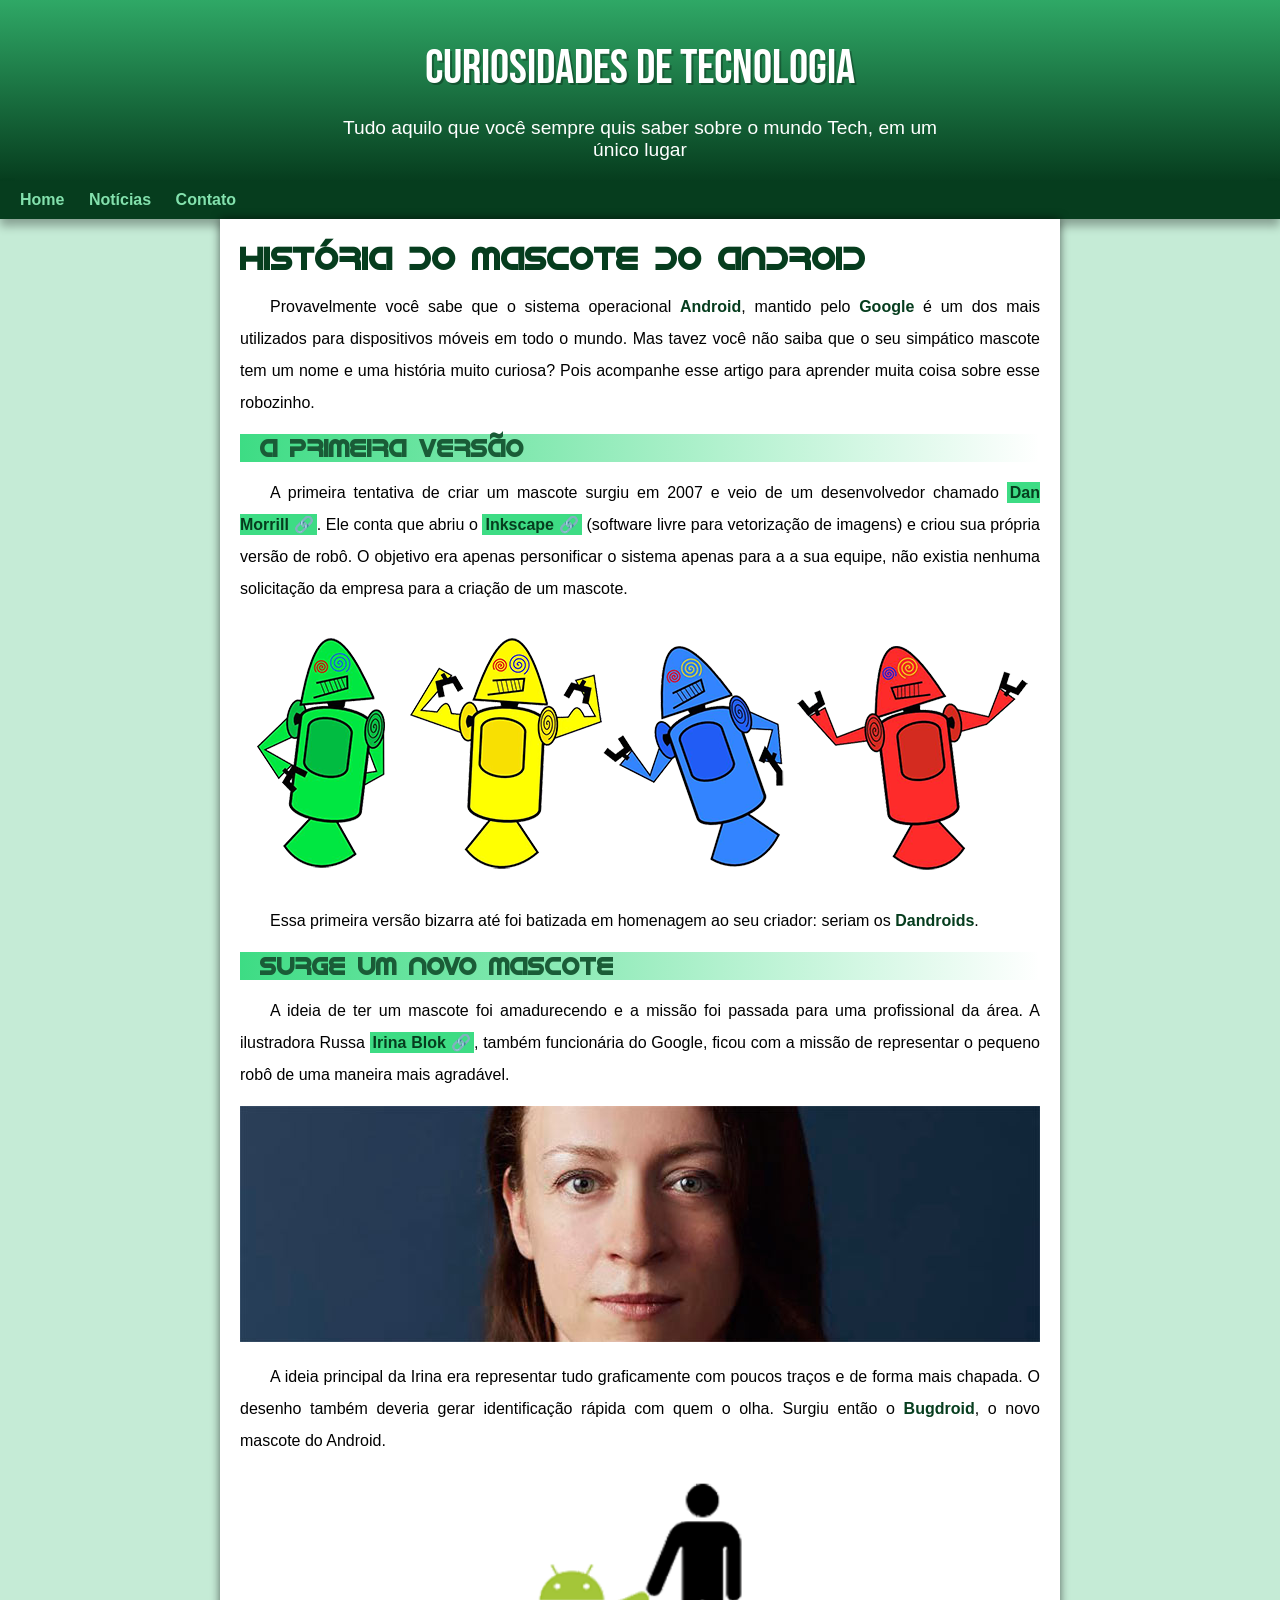
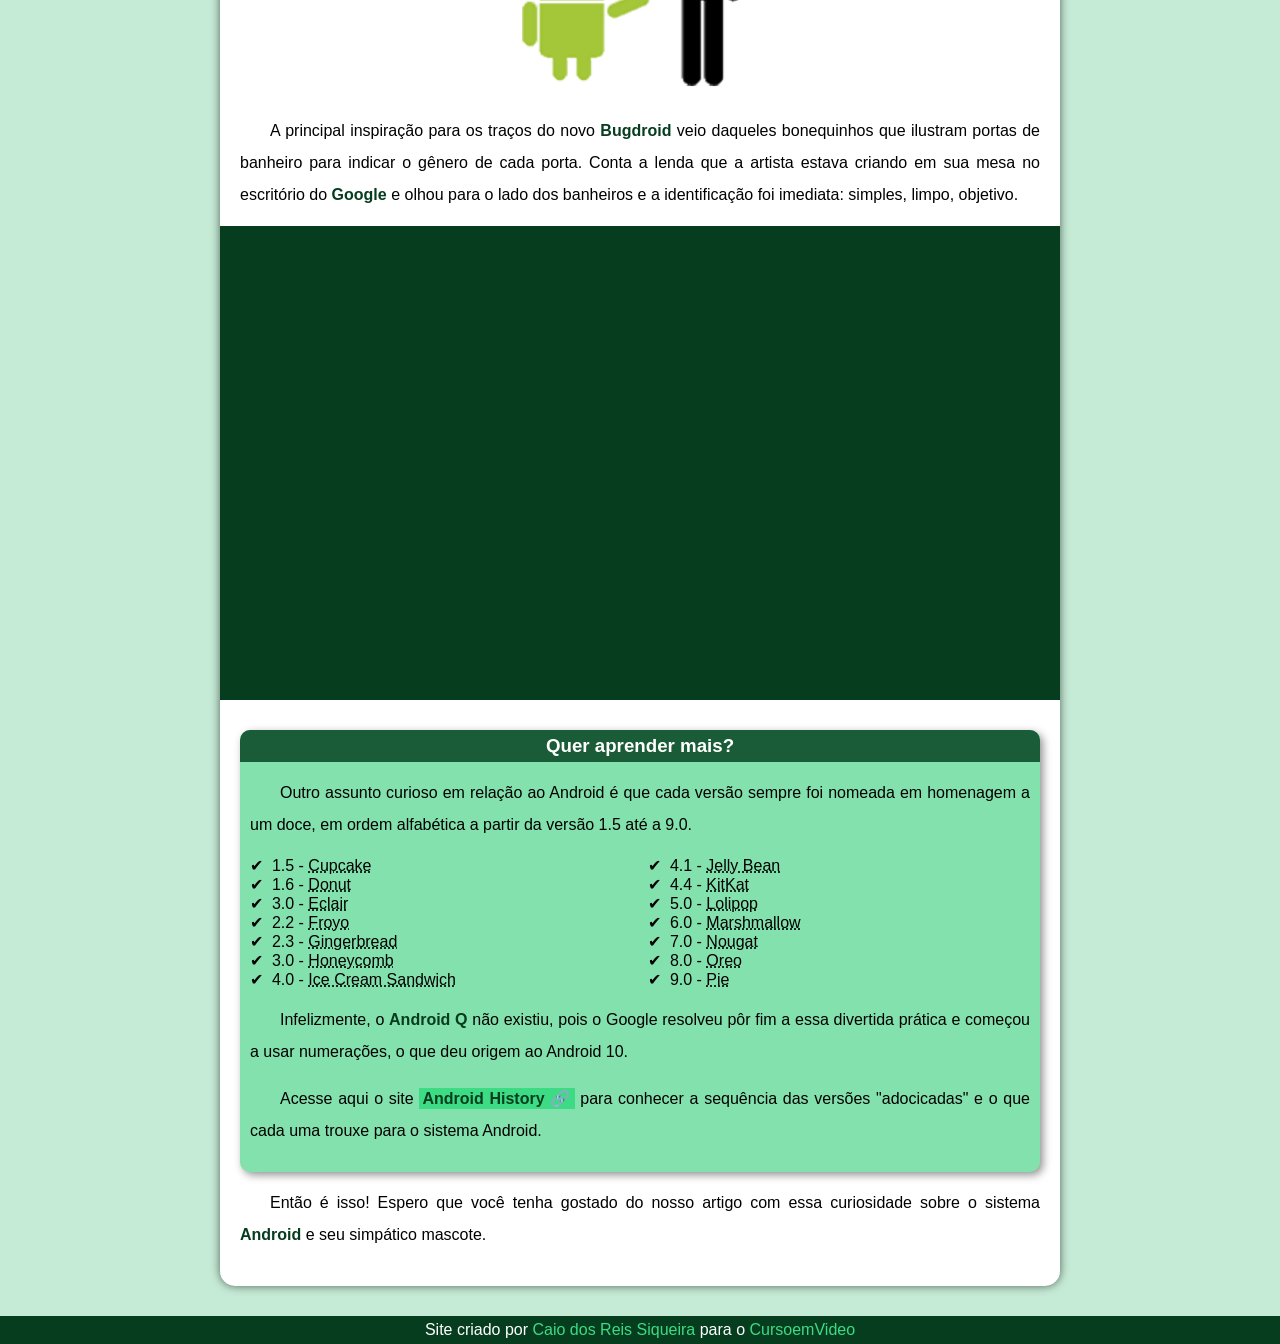
<file: index.html>
<!DOCTYPE html>
    <html lang="pt-br">
        <head>
            <meta charset="UTF-8">
            <meta http-equiv="X-UA-Compatible" content="IE=edge">
            <meta name="viewport" content="width=device-width, initial-scale=1.0">
            <title>Android</title>
            <link rel="shortcut icon" href="imagens/favicon.ico" type="image/x-icon">
            <link rel="stylesheet" href="estilo/style.css">
        </head>
        <body>
            <header>
                <h1>Curiosidades de Tecnologia</h1>
                <p>Tudo aquilo que você sempre quis saber sobre o mundo Tech, em um único lugar</p>
            </header>
            <nav>
                <a href="#">Home</a>
                <a href="#">Notícias</a>
                <a href="#">Contato</a>
            </nav>
            <main>
                <article>
                    <h1>História do Mascote do Android</h1>

                    <p>Provavelmente você sabe que o sistema operacional <strong>Android</strong>, mantido pelo <strong>Google</strong> é um dos mais utilizados para dispositivos móveis em todo o mundo. Mas tavez você não saiba que o seu simpático mascote tem um nome e uma história muito curiosa? Pois acompanhe esse artigo para aprender muita coisa sobre esse robozinho.</p>

                    <h2>A primeira versão</h2>

                    <p>A primeira tentativa de criar um mascote surgiu em 2007 e veio de um desenvolvedor chamado <a href="https://androidcommunity.com/dan-morrill-shows-us-the-android-mascot-that-almost-was-20130103/" target="_blank" rel="external" class="externo">Dan Morrill</a>. Ele conta que abriu o <a href="https://inkscape.org/pt-br/" target="_blank" rel="external" class="externo">Inkscape</a> (software livre para vetorização de imagens) e criou sua própria versão de robô. O objetivo era apenas personificar o sistema apenas para a a sua equipe, não existia nenhuma solicitação da empresa para a criação de um mascote.</p>

                    <picture>
                        <source media="(max-width:600px)" srcset="imagens/dan-droids-pq.png" type="image/png">
                        <img src="imagens/dan-droids.png" alt="Primeiro mascote do Android">
                    </picture>

                    <p>Essa primeira versão bizarra até foi batizada em homenagem ao seu criador: seriam os <strong>Dandroids</strong>.</p>

                    <h2>Surge um novo mascote</h2>

                    <p>A ideia de ter um mascote foi amadurecendo e a missão foi passada para uma profissional da área. A ilustradora Russa <a href="https://www.irinablok.com/android" target="_blank" rel="external" class="externo">Irina Blok</a>, também funcionária do Google, ficou com a missão de representar o pequeno robô de uma maneira mais agradável.</p>

                    <picture>
                        <source media="(max-width:600px)" srcset="imagens/irina-blok-pq.jpg" type="image/jpg">
                        <img src="imagens/irina-blok.jpg" alt="Irina Blok, criadora do Bugdroid">
                    </picture>

                    <p>A ideia principal da Irina era representar tudo graficamente com poucos traços e de forma mais chapada. O desenho também deveria gerar identificação rápida com quem o olha. Surgiu então o <strong>Bugdroid</strong>, o novo mascote do Android.</p>

                    <img src="imagens/bugdroid.png" class="pequena" alt="Bugdroid">

                    <p>A principal inspiração para os traços do novo <strong>Bugdroid</strong> veio daqueles bonequinhos que ilustram portas de banheiro para indicar o gênero de cada porta. Conta a lenda que a artista estava criando em sua mesa no escritório do <strong>Google</strong> e olhou para o lado dos banheiros e a identificação foi imediata: simples, limpo, objetivo.</p>

                    <div class="video">
                        <iframe width="560" height="315" src="https://www.youtube.com/embed/l2UDgpLz20M" title="YouTube video player" frameborder="0" allow="accelerometer; autoplay; clipboard-write; encrypted-media; gyroscope; picture-in-picture; web-share" allowfullscreen></iframe>
                    </div>
                    
                    <aside>
                        <h3>Quer aprender mais?</h3>
                        
                        <p>Outro assunto curioso em relação ao Android é que cada versão sempre foi nomeada em homenagem a um doce, em ordem alfabética a partir da versão 1.5 até a 9.0.</p>
                        <ul>
                            <li>1.5 - <abbr title="Bolo de copo">Cupcake</abbr></li>

                            <li>1.6 - <abbr title="Rosquinha">Donut</abbr></li>

                            <li>3.0 - <abbr title="Bomba">Eclair</abbr></li>

                            <li>2.2 - <abbr title="Iogurte Congelado">Froyo</abbr></li>

                            <li>2.3 - <abbr title="Biscoito de Gengibre">Gingerbread</abbr></li>

                            <li>3.0 - <abbr title="Favo de Mel">Honeycomb</abbr></li>

                            <li>4.0 - <abbr title="Sanduíche de Sorvete">Ice Cream Sandwich</abbr></li>

                            <li>4.1 - <abbr title="Jujuba">Jelly Bean</abbr></li>

                            <li>4.4 - <abbr title="KitKat">KitKat</abbr></li>

                            <li>5.0 - <abbr title="Pirulito">Lolipop</abbr></li>

                            <li>6.0 - <abbr title="Marshmallow">Marshmallow</abbr></li>

                            <li>7.0 - <abbr title="Torrone">Nougat</abbr></li>

                            <li>8.0 - <abbr title="Oreo">Oreo</abbr></li>

                            <li>9.0 - <abbr title="Torta">Pie</abbr></li>  
                        </ul>
                        <p>Infelizmente, o <strong>Android Q</strong> não existiu, pois o Google resolveu pôr fim a essa divertida prática e começou a usar numerações, o que deu origem ao Android 10.</p>

                        <p>Acesse aqui o site <a href="https://www.android.com/intl/en_uk/history/#/Donut" target="_blank" rel="external" class="externo">Android History</a> para conhecer a sequência das versões "adocicadas" e o que cada uma trouxe para o sistema Android.</p>
                    </aside>


                    <p>Então é isso! Espero que você tenha gostado do nosso artigo com essa curiosidade sobre o sistema <strong>Android</strong> e seu simpático mascote.</p>
                </article>
            </main>
            <footer>
                <p>Site criado por <a href="https://www.instagram.com/caiodosreissiqueira/" target="_blank" rel="external">Caio dos Reis Siqueira</a> para o <a href="https://www.youtube.com/cursoemvideo" target="_blank" rel="external">CursoemVideo</a></p>
            </footer>
        </body>
    </html>
</file>
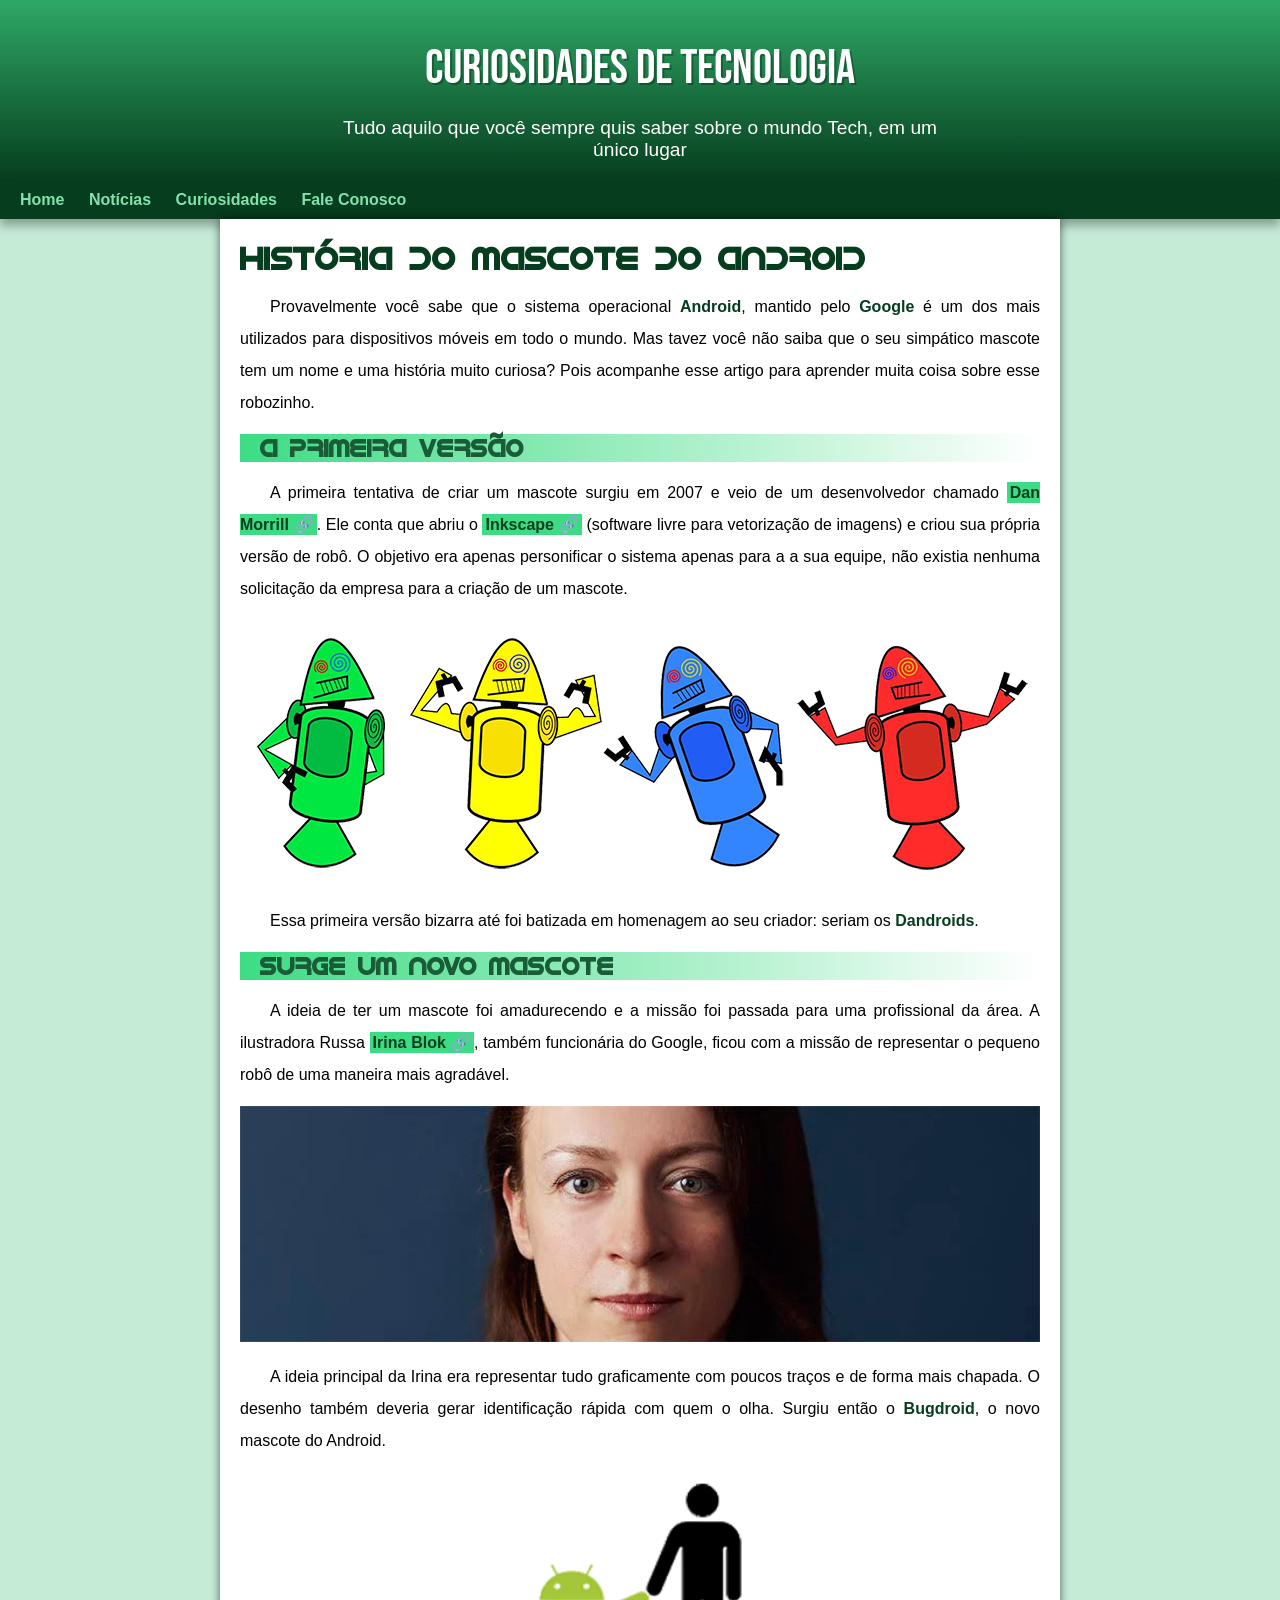
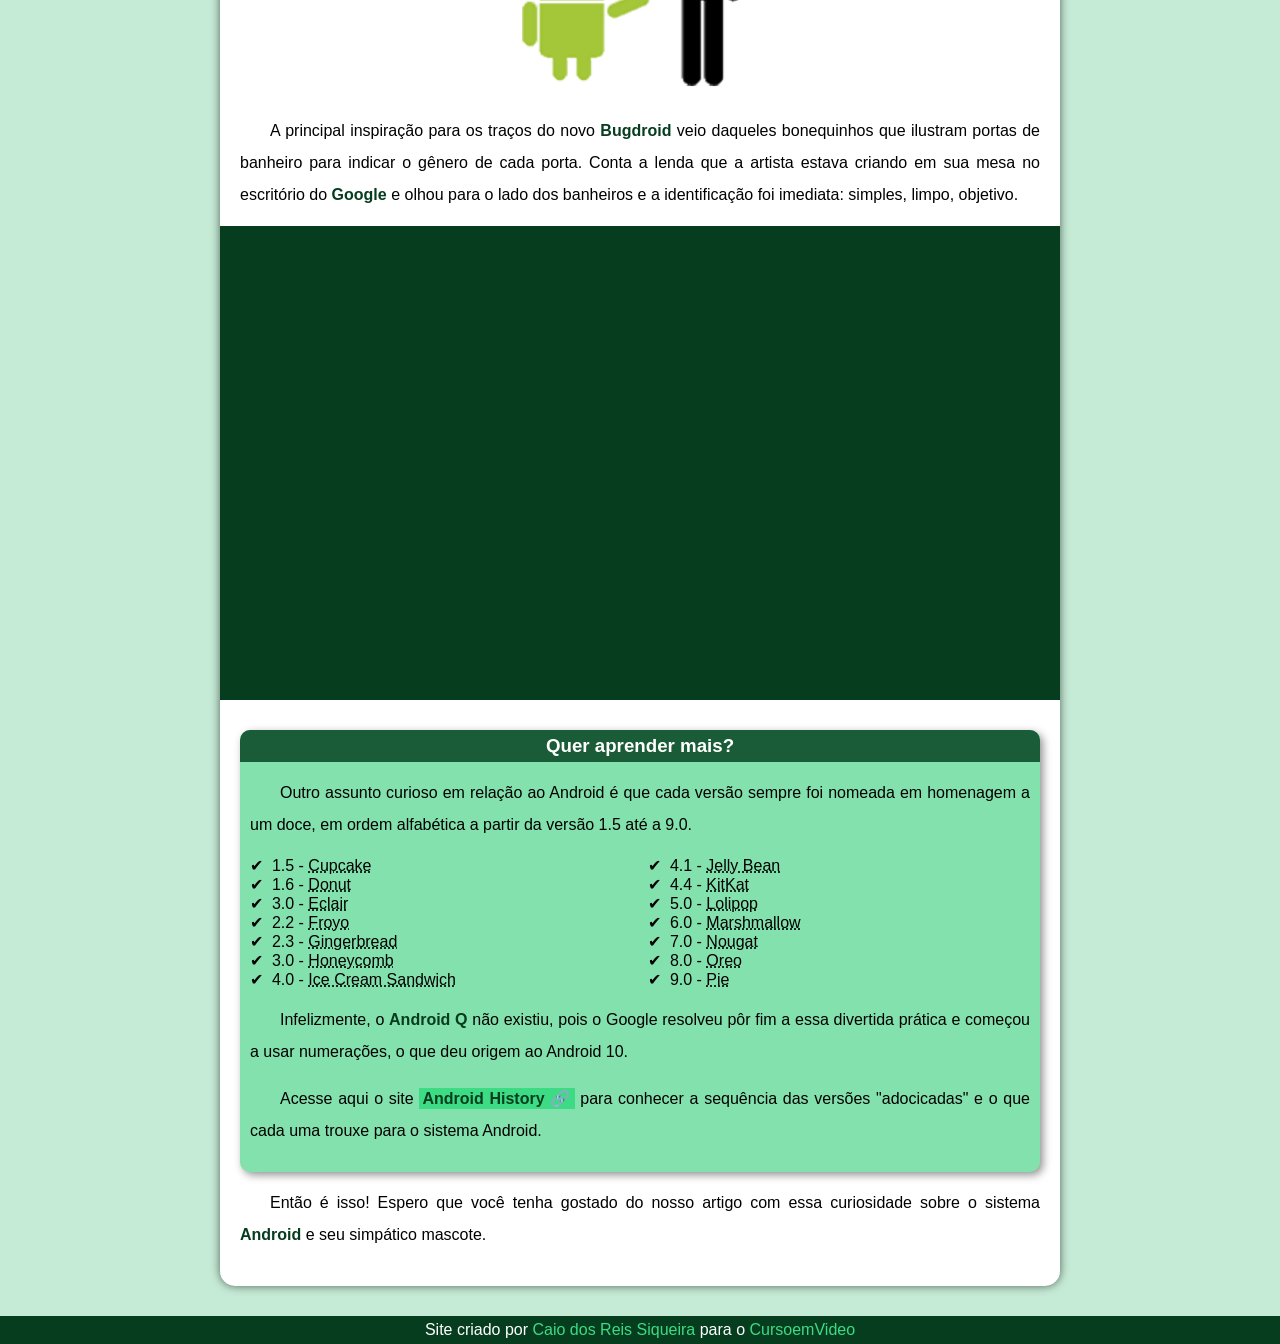
<file: index.html.html>
<!DOCTYPE html>
    <html lang="pt-br">
        <head>
            <meta charset="UTF-8">
            <meta http-equiv="X-UA-Compatible" content="IE=edge">
            <meta name="viewport" content="width=device-width, initial-scale=1.0">
            <title>Android</title>
            <link rel="shortcut icon" href="imagens/favicon.ico" type="image/x-icon">
            <link rel="stylesheet" href="estilo/style.css">
        </head>
        <body>
            <header>
                <h1>Curiosidades de Tecnologia</h1>
                <p>Tudo aquilo que você sempre quis saber sobre o mundo Tech, em um único lugar</p>
            </header>
            <nav>
                <a href="#">Home</a>
                <a href="#">Notícias</a>
                <a href="#">Curiosidades</a>
                <a href="#">Fale Conosco</a>
            </nav>
            <main>
                <article>
                    <h1>História do Mascote do Android</h1>

                    <p>Provavelmente você sabe que o sistema operacional <strong>Android</strong>, mantido pelo <strong>Google</strong> é um dos mais utilizados para dispositivos móveis em todo o mundo. Mas tavez você não saiba que o seu simpático mascote tem um nome e uma história muito curiosa? Pois acompanhe esse artigo para aprender muita coisa sobre esse robozinho.</p>

                    <h2>A primeira versão</h2>

                    <p>A primeira tentativa de criar um mascote surgiu em 2007 e veio de um desenvolvedor chamado <a href="https://androidcommunity.com/dan-morrill-shows-us-the-android-mascot-that-almost-was-20130103/" target="_blank" rel="external" class="externo">Dan Morrill</a>. Ele conta que abriu o <a href="https://inkscape.org/pt-br/" target="_blank" rel="external" class="externo">Inkscape</a> (software livre para vetorização de imagens) e criou sua própria versão de robô. O objetivo era apenas personificar o sistema apenas para a a sua equipe, não existia nenhuma solicitação da empresa para a criação de um mascote.</p>

                    <picture>
                        <source media="(max-width:600px)" srcset="imagens/dan-droids-pq.png" type="image/png">
                        <img src="imagens/dan-droids.png" alt="Primeiro mascote do Android">
                    </picture>

                    <p>Essa primeira versão bizarra até foi batizada em homenagem ao seu criador: seriam os <strong>Dandroids</strong>.</p>

                    <h2>Surge um novo mascote</h2>

                    <p>A ideia de ter um mascote foi amadurecendo e a missão foi passada para uma profissional da área. A ilustradora Russa <a href="https://www.irinablok.com/android" target="_blank" rel="external" class="externo">Irina Blok</a>, também funcionária do Google, ficou com a missão de representar o pequeno robô de uma maneira mais agradável.</p>

                    <picture>
                        <source media="(max-width:600px)" srcset="imagens/irina-blok-pq.jpg" type="image/jpg">
                        <img src="imagens/irina-blok.jpg" alt="Irina Blok, criadora do Bugdroid">
                    </picture>

                    <p>A ideia principal da Irina era representar tudo graficamente com poucos traços e de forma mais chapada. O desenho também deveria gerar identificação rápida com quem o olha. Surgiu então o <strong>Bugdroid</strong>, o novo mascote do Android.</p>

                    <img src="imagens/bugdroid.png" class="pequena" alt="Bugdroid">

                    <p>A principal inspiração para os traços do novo <strong>Bugdroid</strong> veio daqueles bonequinhos que ilustram portas de banheiro para indicar o gênero de cada porta. Conta a lenda que a artista estava criando em sua mesa no escritório do <strong>Google</strong> e olhou para o lado dos banheiros e a identificação foi imediata: simples, limpo, objetivo.</p>

                    <div class="video">
                        <iframe width="560" height="315" src="https://www.youtube.com/embed/l2UDgpLz20M" title="YouTube video player" frameborder="0" allow="accelerometer; autoplay; clipboard-write; encrypted-media; gyroscope; picture-in-picture; web-share" allowfullscreen></iframe>
                    </div>
                    
                    <aside>
                        <h3>Quer aprender mais?</h3>
                        
                        <p>Outro assunto curioso em relação ao Android é que cada versão sempre foi nomeada em homenagem a um doce, em ordem alfabética a partir da versão 1.5 até a 9.0.</p>
                        <ul>
                            <li>1.5 - <abbr title="Bolo de copo">Cupcake</abbr></li>

                            <li>1.6 - <abbr title="Rosquinha">Donut</abbr></li>

                            <li>3.0 - <abbr title="Bomba">Eclair</abbr></li>

                            <li>2.2 - <abbr title="Iogurte Congelado">Froyo</abbr></li>

                            <li>2.3 - <abbr title="Biscoito de Gengibre">Gingerbread</abbr></li>

                            <li>3.0 - <abbr title="Favo de Mel">Honeycomb</abbr></li>

                            <li>4.0 - <abbr title="Sanduíche de Sorvete">Ice Cream Sandwich</abbr></li>

                            <li>4.1 - <abbr title="Jujuba">Jelly Bean</abbr></li>

                            <li>4.4 - <abbr title="KitKat">KitKat</abbr></li>

                            <li>5.0 - <abbr title="Pirulito">Lolipop</abbr></li>

                            <li>6.0 - <abbr title="Marshmallow">Marshmallow</abbr></li>

                            <li>7.0 - <abbr title="Torrone">Nougat</abbr></li>

                            <li>8.0 - <abbr title="Oreo">Oreo</abbr></li>

                            <li>9.0 - <abbr title="Torta">Pie</abbr></li>  
                        </ul>
                        <p>Infelizmente, o <strong>Android Q</strong> não existiu, pois o Google resolveu pôr fim a essa divertida prática e começou a usar numerações, o que deu origem ao Android 10.</p>

                        <p>Acesse aqui o site <a href="https://www.android.com/intl/en_uk/history/#/Donut" target="_blank" rel="external" class="externo">Android History</a> para conhecer a sequência das versões "adocicadas" e o que cada uma trouxe para o sistema Android.</p>
                    </aside>


                    <p>Então é isso! Espero que você tenha gostado do nosso artigo com essa curiosidade sobre o sistema <strong>Android</strong> e seu simpático mascote.</p>
                </article>
            </main>
            <footer>
                <p>Site criado por <a href="https://www.instagram.com/caiodosreissiqueira/" target="_blank" rel="external">Caio dos Reis Siqueira</a> para o <a href="https://www.youtube.com/cursoemvideo" target="_blank" rel="external">CursoemVideo</a></p>
            </footer>
        </body>
    </html>
</file>
<file: estilo/style.css>
@charset "UTF-8";

@import url('https://fonts.googleapis.com/css2?family=Bebas+Neue&display=swap');

@font-face {
    font-family: 'Android';
    src: url('../fontes/idroid.otf') format('opentype');
    font-weight: normal;
}

:root{
    --cor0:#c5ebd6;
    --cor1:#83e1ad;
    --cor2:#3ddc84;
    --cor3:#2fa866;
    --cor4:#1a5c37;
    --cor5:#063d1e;

    --fonte-padrao: Arial, Verdana, Helvetica, Sans-serif;
    --fonte-destaque: 'Bebas Neue', cursive;
    --fonte-android: 'Android', cursive;
}



*{
    margin: 0px;
    padding: 0px;
}



body{
    background-color: var(--cor0);
    font-family: var(--fonte-padrao);
}



a.externo::after{
    content: '\00A0\1F517'
}



header{
    background-image: linear-gradient(to bottom, var(--cor3), var(--cor5) );
    min-height: 150px;
    text-align: center;
}
header > h1 {
    color:white;
    font-family: var(--fonte-destaque);
    font-size: 3em;
    padding-top: 40px;
    font-weight: normal;
    margin-bottom: 20px;
    text-shadow: 2px 2px 0px rgba(0, 0, 0, 0.281);
}
header > p{
    color: white;
    font-family: var(--fonte-padrao);
    font-size: 1.2em;
    color: white;
    max-width: 600px;
    padding-bottom: 20px;
    padding-right: 10px;
    padding-left: 10px;
    margin: auto;
} 



nav{
    background-color: var(--cor5);
    padding: 10px;
    box-shadow: 0px 7px 9px rgba(0, 0, 0, 0.308);

}
nav > a{
    color: var(--cor1);
    padding: 10px;
    border-radius: 5px;
    text-decoration: none;
    font-weight: bold;
    transition-duration: 0.5s;
    
}
nav > a:hover{
    background-color: var(--cor4);
    color: #063d1e;
}



main{
    background-color: white;
    min-width: 250px;
    max-width: 800px;
    padding: 20px;
    margin:auto;
    margin-bottom: 30px;
    box-shadow: 0px 0px 10px rgba(0, 0, 0, 0.582);
    border-radius: 0px 0px 15px 15px;
}
main h1{
    color: var(--cor5);
    font-family: var(--fonte-android);
    font-size: 2em;
}
main h2{
    font-family: var(--fonte-android);
    color: var(--cor4);
    background-image: linear-gradient(to right, var(--cor2), transparent);
    text-indent: 20px;
}
main p{
    margin: 15px 0px;
    text-align: justify;
    text-indent: 30px;
    font-size: 1em;
    line-height: 2em;
}
main strong{
    color: var(--cor5);
    font-weight: 900;
}
main a{
    color: var(--cor5);
    background-color: var(--cor2);
    text-decoration: none; 
    font-weight: bolder;
    padding: 2px 3px;    
}
main a:hover{
    text-decoration: underline;
    color: white;
}
main img{
    width: 100%;
}
main img.pequena{
    max-width: 350px;
    display: block;
    margin: auto;
}
div.video{
    background-color: var(--cor5);
    margin: 0px -20px 30px -20px;
    padding: 2px;
    padding-bottom: 59%;
    position: relative
}
div.video > iframe{
    position:absolute;
    top: 5%;
    left:5%;
    width: 90%;
    height:90% ;
}



aside{
    background-color: var(--cor1);
    padding: 10px;
    border-radius: 10px;
    box-shadow: 3px 3px 8px rgba(0, 0, 0, 0.432);
}
aside > h3{
    background-color: var(--cor4);
    color: white;
    padding: 5px;
    margin: -10px -10px 0px -10px;
    border-radius: 10px 10px 0px 0px;
    text-align: center;
}
aside > ul{
    list-style-type: '\2714\00A0\00A0';
    list-style-position: inside;
    columns: 2;
}


footer{
    background-color: var(--cor5);
    color: white;
    text-align: center;
    padding: 5px;
}
footer a{
    color: var(--cor2);
    text-decoration: none;
}
footer a:hover{
    text-decoration: underline;
    color: var(--cor1);
}
</file>
